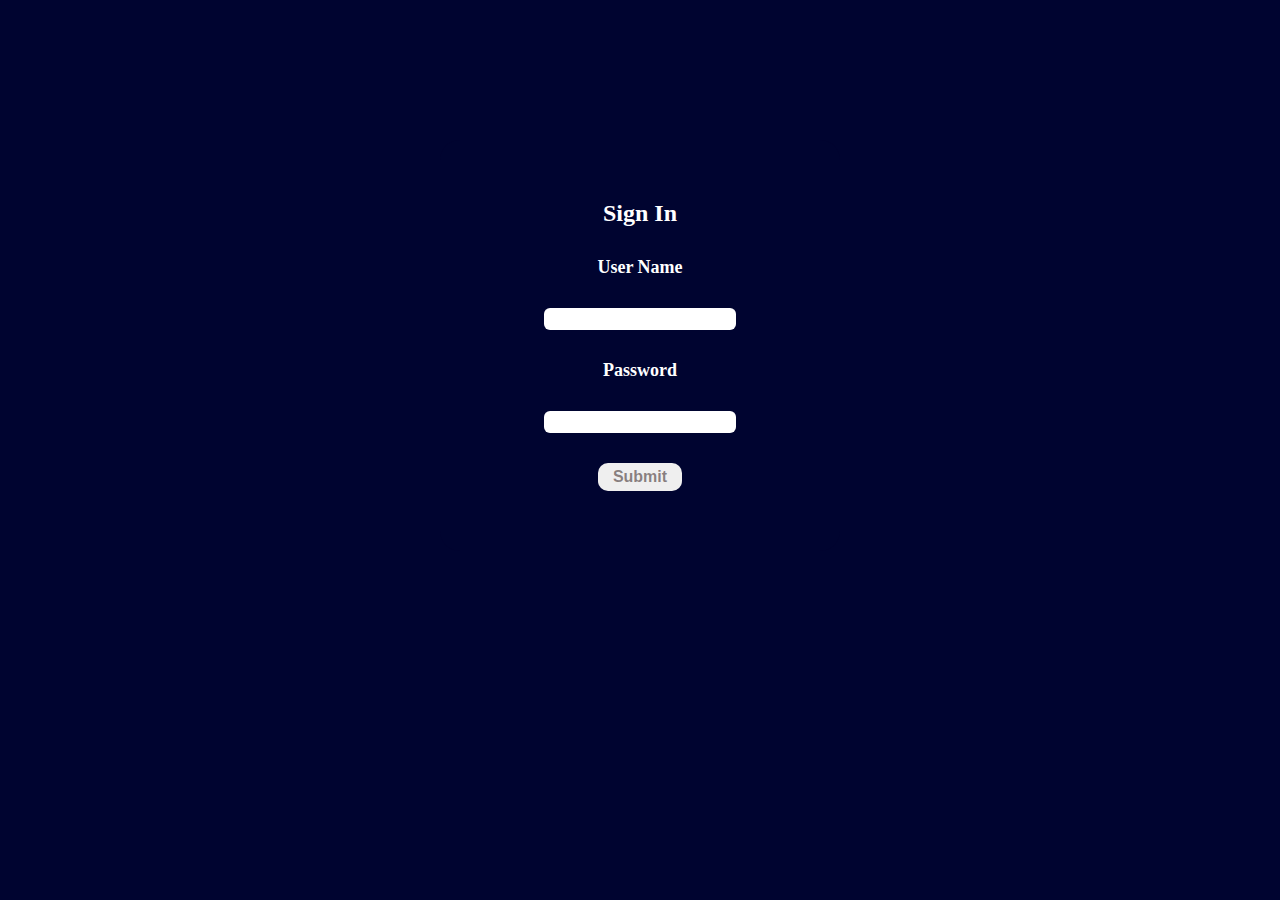
<file: index.html>
<!DOCTYPE html>
<html lang="en">
<head>
    <meta charset="UTF-8">
    <meta name="viewport" content="width=device-width, initial-scale=1.0">
    <link rel="stylesheet" href="css/form.css">
    <title>Form</title>
</head>
<body>
    <div class="sign-in">
        <div class="container">
            <h2>Sign in</h2>
            <div>
                <label for="username">User Name</label>
            <input type="text" name="username" id="userName">
             <small id="userNameError" style="color:red; display:none;">Please enter a username</small>
            </div>
            <div><label for="password">
                password
            </label>
            <input type="password" name="password" id="password"></div>
             <small id="passwordError" style="color:red; display:none;">Please enter a password</small>
            <button type="submit" id="submit">submit</button>
        </div>

    </div>
    <script src="js/form.js"></script>
</body>
</html>
</file>
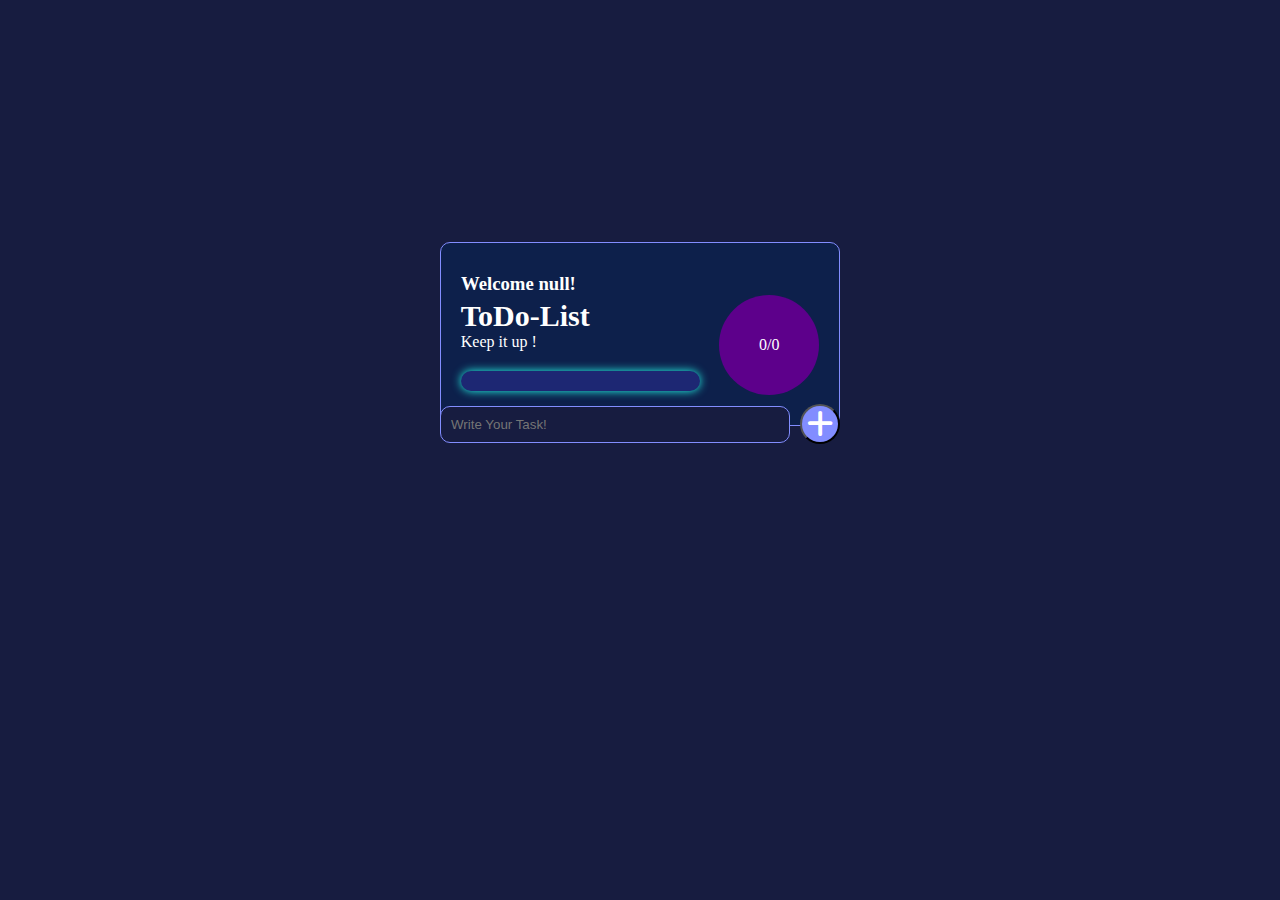
<file: todo.html>
<!DOCTYPE html>
<html lang="en">
<head>
    <meta charset="UTF-8">
    <meta name="viewport" content="width=device-width, initial-scale=1.0">
    <!-- //main stylesheet -->
    <link rel="stylesheet" href="css/todo.css">
    <!-- //font awesome -->
    <link rel="stylesheet" href="css/all.css">
    <link rel="stylesheet" href="css/all.min.css">

    <title>ToDo-List</title>
</head>
<body>
   <div class="header">

     <div class="container">
        <h3 id="welcomeMsg"></h3>
        <div class="Title">
            <div class="details">
                <h2>ToDo-List</h2>
                <p>Keep it up !</p>
                <div id="progresBar">
                    <div id="progress">

                    </div>
                </div>
            </div>
            <div class="circle">
                <p class="numbers">0/0</p>
            </div>
        </div>
     
    </div>
   </div>
   
   <div class=" List">
    <div class="container-Details">
         <form action="">
            <input type="text" name="" id="TaskInput" placeholder="Write Your Task!">
            <button class="plus" type="submit" id="add">
                <i class="fa-solid fa-plus"></i>

            </button>

        </form>
         <div class="DeleteAll" id="DeleteAll">
    <button type="submit" onclick="DeleteAll()">Delete All</button>
   </div>
        <ul class="taskList">
           
          
        </ul>
    </div>
   </div>
    <script src="js/todo.js">
       
    </script>
    <script>
        let name = localStorage.getItem("username");
document.getElementById("welcomeMsg").innerText = `Welcome ${name}!`;
    </script>
</body>
</html>
</file>
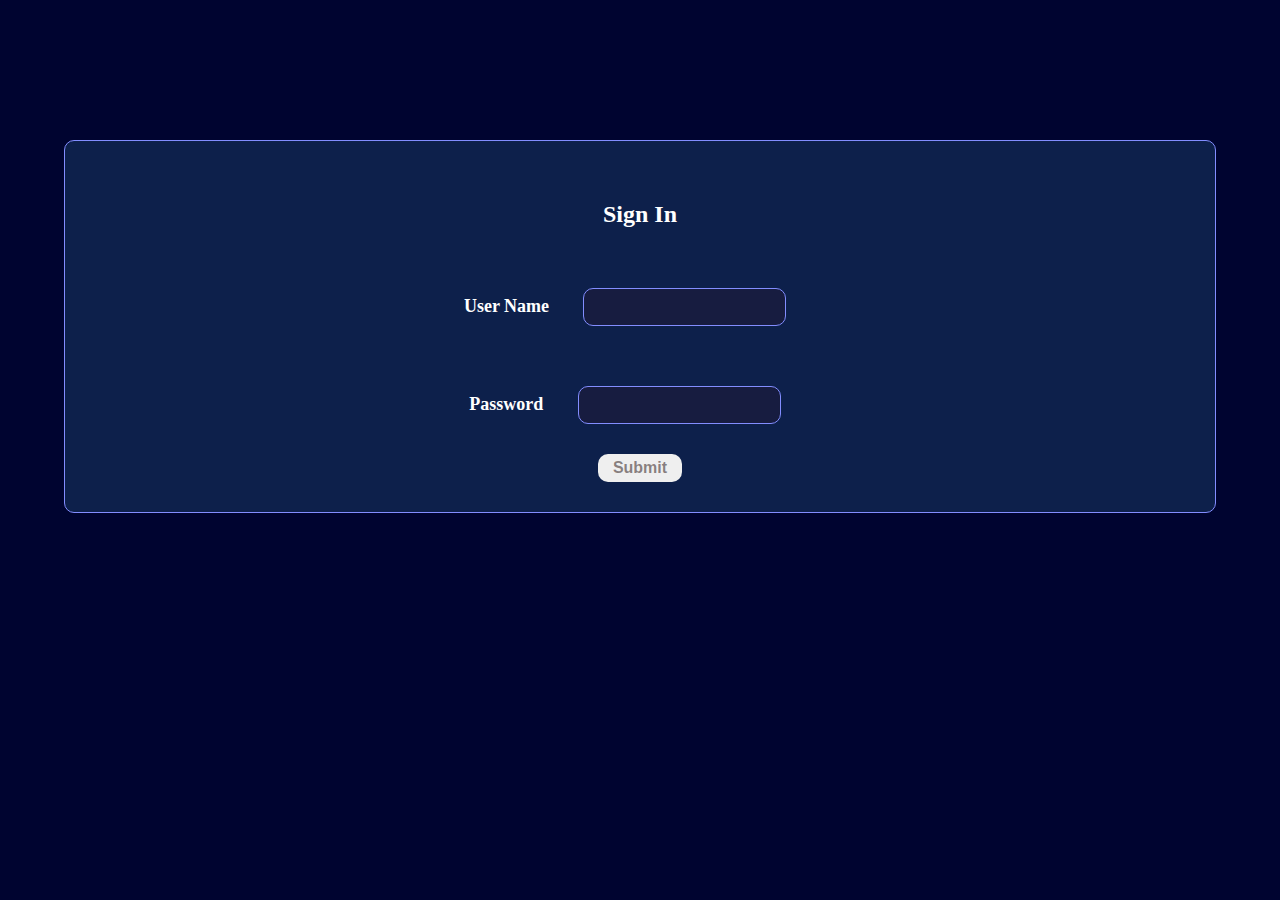
<file: validation.html>
<!DOCTYPE html>
<html lang="en">
<head>
    <meta charset="UTF-8">
    <meta name="viewport" content="width=device-width, initial-scale=1.0">
    <link rel="stylesheet" href="css/style.css">
    <title>Form</title>
</head>
<body>
    <div class="sign-in">
        <div class="container">
            <h2>Sign in</h2>
            <div>
                <label for="username">User Name</label>
            <input type="text" name="username" id="userName">
             <small id="userNameError" style="color:red; display:none;">Please enter a username</small>
            </div>
            <div><label for="password">
                password
            </label>
            <input type="password" name="password" id="password"></div>
             <small id="passwordError" style="color:red; display:none;">Please enter a password</small>
            <button type="submit" id="submit">submit</button>
        </div>

    </div>
    <script src="js/form.js"></script>
</body>
</html>
</file>
<file: css/form.css>
:root {
  --background: #000430;
  --secondaryBackground: #171c40;
  --text: #fff;
  --purple: #828dff;
  --teal: #24feee;
}
* {
  margin: 0;
  padding: 0;
  box-sizing: border-box;
}
body {
  background-color: var(--background);
  text-transform: capitalize;
}
.sign-in {
  margin: 140px 0;
}
.container {
  width: 90%;
  max-width: 400px;

  background-color: var(--background);
  margin: 50px auto;
  padding: 30px 40px 60px;
  text-align: center;
  color: white !important;
  border-radius: 20px;
}
label {
  font-size: 18px;
  font-weight: bold;
}
input {
  margin: 30px;
  padding-left: 5px;
  font-size: 14px;
  border-radius: 6px;
  border: 3px solid transparent;
  outline: none;
  transition: all 0.3s ease-in-out;
}
input:focus {
  border-color: silver;
}
h2 {
  margin: 30px 0;
}
#submit {
  padding: 5px 15px;
  border-radius: 10px;
  border: none;
  color: #4b3c3ca1;
  transition: all 0.3s ease-in-out;
  font-size: 16px;
  font-weight: 600;
  text-transform: capitalize;
}
#submit:hover {
  background-color: var(--background);
}
</file>
<file: css/todo.css>
:root {
  --background: #000430;
  --secondaryBackground: #171c40;
  --text: #fff;
  --purple: #828dff;
  --teal: #24feee;
}
* {
  margin: 0;
  padding: 0;
  box-sizing: border-box;
}
body {
  background-color: var(--secondaryBackground);
}
@media (max-width: 768px) {
  .header {
    width: 90% !important;
    max-width: 600px;
    margin: 30px !important;
    font-size: 16px;
  }
}

.header {
  width: 60%;
  margin: 50px auto;
}
.container {
  width: 90%;
  max-width: 400px;
  background-color: #0d204b;
  padding: 30px 0;
  border: 1px solid var(--purple);
  border-radius: 10px;
  color: white;
  margin: 150px auto 50px;
  transform: translatey(50%);
}
.Title {
  color: white;
  display: flex;
  justify-content: space-evenly;
  align-items: center;
}
#welcomeMsg {
  padding-left: 20px;
}
.details {
  width: 60%;
}
#progresBar {
  width: 100%;
  height: 20px;
  background-color: #1d2773;
  margin-top: 20px;
  border-radius: 10px;
  box-shadow: 0 0 10px var(--teal);
  overflow: hidden;
}

#progresBar #progress {
  width: 0%;
  height: 100%;
  background-color: var(--teal);
  border-radius: 10px;
  transition: width 0.35s ease;
}

.circle {
  display: flex;
  align-items: center;
  justify-content: center;
  width: 100px;
  height: 100px;
  border-radius: 50%;
  background-color: #5d008b;
}
.Title h2 {
  text-transform: capitalize;
  font-size: 30px;
  font-weight: bold;
}
.List {
  width: 80%;
  max-width: 400px;
  margin: 50px auto;
  text-align: center;
  transform: translatey(50%);
}
.container-Details {
  width: 100%;
  margin: 0 auto 60px auto;
}
form {
  width: 100%;
  display: flex;
  align-items: center;
  gap: 10px;
}
input {
  padding: 10px;
  border: 1px solid var(--purple);
  border-radius: 10px;
  background-color: var(--secondaryBackground);
  flex: 1;
  outline: none;
  color: var(--text);
}

.plus {
  width: 40px;
  height: 40px;
  border-radius: 50%;
  display: flex;
  align-items: center;
  justify-content: center;
  background-color: var(--purple);
  color: var(--text);
  font-size: 30px;
  cursor: pointer;
}
ul.taskList {
  list-style: none;
  padding: 0;
  width: 100%;
  margin: 20px auto;
}

.DeleteAll button {
  width: 60%;
  margin: 30px auto;
  border-radius: 10px;
  padding: 7px;
  color: var(--text);
  background-color: darkmagenta;
}

.taskList li {
  background-color: var(--secondaryBackground);
  padding: 12px 16px;
  margin-bottom: 10px;
  border-radius: 8px;
  box-shadow: 0 2px 4px rgba(0, 0, 0, 0.2);
  color: var(--text);
  transition: background-color 0.3s, box-shadow 0.3s;
  font-size: 18px;
  font-weight: bold;
}
#NewTask {
  display: flex;
  justify-content: space-between !important;
  align-items: center;
}
.task-info {
  display: flex;
  align-items: center;
  margin-left: 10px;
  gap: 20px;
}
.Accomplished {
  color: teal;
  text-decoration: line-through;
}
.icons {
  display: flex;
  align-items: center;
  gap: 20px;
}

.taskList li .delete-btn {
  /* margin-left: 10px; */
  cursor: pointer;
}
.taskList li:hover {
  background-color: var(--background);
  box-shadow: 0 4px 8px rgba(0, 0, 0, 0.3);
}

.delete-btn i {
  color: red;
  font-size: 18px;
  /* margin-right:10px; */
}
.delete-btn:hover i {
  color: var(--teal);
}
</file>
<file: css/style.css>
:root{
   --background: #000430;
  --secondaryBackground: #171c40;
  --text: #fff;
  --purple: #828dff;
  --teal: #24feee;
}
*{
    margin: 0;
    padding: 0;
    box-sizing: border-box;
   
}
body{
    background-color: var(--background);
    text-transform: capitalize;
}
.sign-in{
    margin: 140px 0;;
}
.container{
    width: 30%;
    background-color: #ccc;
    margin: 50px auto;
    padding: 30px  40px 60px;
    text-align: center;
    color: white;
    border-radius: 20px;
}
label{
     font-size: 18px;
     font-weight: bold;

}
input{
    margin:30px;
    padding-left: 5px;
    font-size: 14px;
   border-radius: 6px;
   border: 3px solid transparent;
   outline: none;
   transition: all .3s ease-in-out;

}
input:focus{
    border-color: silver;
}
h2{
    margin: 30px 0;
}
#submit{
    padding: 5px 15px;
    border-radius: 10px;
    border: none;
    color: #4b3c3ca1;
    transition: all .3s ease-in-out;
    font-size: 16px;
    font-weight: 600;
    text-transform: capitalize;

}
#submit:hover{
    background-color: var(--background);

}

@media (max-width: 768px) {
  .header{
    width: 97%!important;
    max-width: 800px;
    margin: 30px auto!important;
  }
}

.header {
  width: 60%;
  margin: 50px auto;
}
.container {
  width: 90%;
  background-color: #0d204b;
  padding: 30px 0;
  border: 1px solid var(--purple);
  border-radius: 10px;
}
.Title {
  color: white;
  display: flex;
  justify-content: space-evenly;
  align-items: center;
}
.details{
    width:60%
}
#progresBar {
  width: 100%;
  height: 20px;
  background-color: #1d2773;
  margin-top: 20px;
  border-radius: 10px;
  box-shadow: 0 0 10px var(--teal);
  overflow: hidden;            /* مهم لو الـ progress وصل 100% */
}

#progresBar #progress{
  width: 0%;                   /* البداية صفر */
  height: 100%;
  background-color: var(--teal);
  border-radius: 10px;
  transition: width .35s ease; /* سلاسة */
}


.circle {
  display: flex;
  align-items: center;
  justify-content: center;
  width: 100px;
  height: 100px;
  border-radius: 50%;
  background-color: #5d008b;
}
.Title h2 {
  text-transform: capitalize;
  font-size: 30px;
  font-weight: bold;
}
.List{
width: 80%;
    margin: 50px auto;
text-align: center;
}
.container-Details{
width: 60%;
    margin:0 auto 60px auto;

}
form{
    width: 100%;
    display: flex;
    gap:10px;
}
input{
    padding: 10px;
    border: 1px solid var(--purple);
    border-radius: 10px;
    background-color: var(--secondaryBackground);
    flex:1;
    outline: none;
    color: var(--text);
}

.plus{
    width:50px;
    height: 50px;
    border-radius: 50%;
    display: flex;
    align-items: center;
    justify-content: center;
    background-color: var(--purple);
    color: var(--text);
    font-size: 30px;
    cursor: pointer;
}
ul.taskList {
  list-style: none;
  padding: 0;
  width:100%;
  margin:20px auto;
}
.DeleteAll button{
  width: 40%;
  margin :30px auto;
  border-radius: 10px;
  padding: 7px;
  color: var(--text);
  background-color: darkmagenta;
}

.taskList li {
  background-color: var(--secondaryBackground);
  padding: 12px 16px;
  margin-bottom: 10px;
  border-radius: 8px;
  box-shadow: 0 2px 4px rgba(0, 0, 0, 0.2);
  color: var(--text);
  transition: background-color 0.3s, box-shadow 0.3s;
  font-size: 18px;
  font-weight: bold;
}
#NewTask{
  display: flex;
  justify-content: space-between!important;
  align-items: center;
  
}
.task-info{
  display: flex;
  align-items: center;
  margin-left:10px;
  gap: 20px;
}
.Accomplished{
  color:teal;
  text-decoration: line-through;
}
.icons{
  display: flex;
  align-items: center;
  gap:20px
}

.taskList li .delete-btn {
  /* margin-left: 10px; */
  cursor: pointer;
}
.taskList li:hover {
  background-color: var(--background);
  box-shadow: 0 4px 8px rgba(0, 0, 0, 0.3);
}

.delete-btn i {
  color: red;
  font-size: 18px;
  /* margin-right:10px; */
}
.delete-btn:hover i {
  color: var(--teal);
}
</file>
